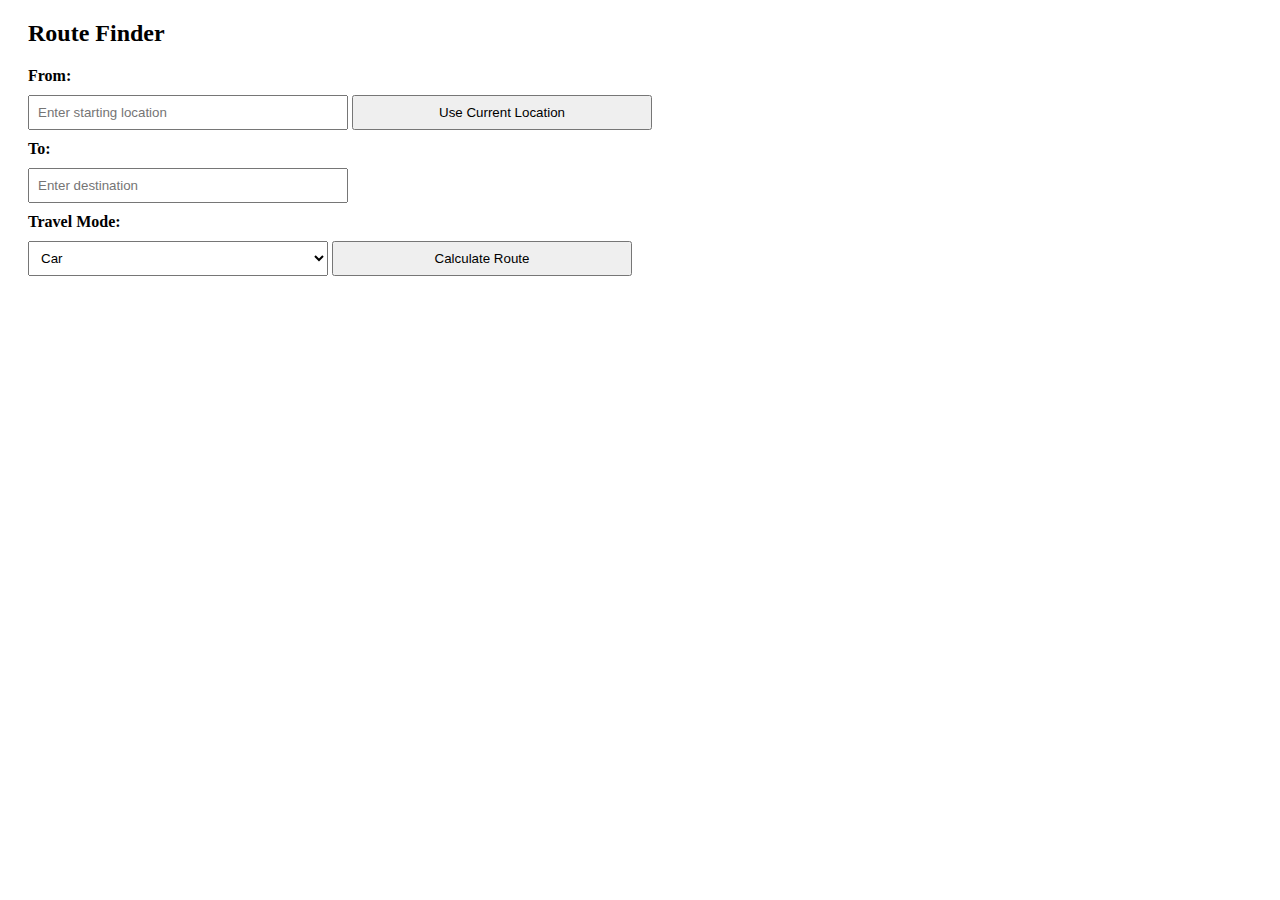
<file: map.html>
<!DOCTYPE html>
<html lang="en">
<head>
    <meta charset="UTF-8">
    <meta name="viewport" content="width=device-width, initial-scale=1.0">
    <title>Route Finder</title>
    <!-- Leaflet.js CSS -->
    <link rel="stylesheet" href="https://unpkg.com/leaflet@1.7.1/dist/leaflet.css" />
    <style>
        #map {
            height: 400px;
            width: 100%;
        }
        .container {
            margin: 20px;
        }
        input, select, button {
            margin: 10px 0;
            padding: 8px;
            width: 300px;
        }
        label {
            display: block;
            font-weight: bold;
        }
        .info {
            margin-top: 10px;
            font-size: 16px;
        }
    </style>
</head>
<body>

    <div class="container">
        <h2>Route Finder</h2>
        
        <label for="from">From:</label>
        <input type="text" id="from" placeholder="Enter starting location">
        <button id="useCurrentLocation">Use Current Location</button>
        
        <label for="to">To:</label>
        <input type="text" id="to" placeholder="Enter destination">
        
        <label for="travelMode">Travel Mode:</label>
        <select id="travelMode">
            <option value="driving">Car</option>
            <option value="cycling">Bike</option>
            <option value="walking">Walking</option>
        </select>
        
        <button id="calculateRouteBtn">Calculate Route</button>
        
        <div class="info">
            <div id="distance"></div>
            <div id="time"></div>
        </div>
        
        <div id="map"></div>
    </div>

    <!-- Leaflet.js and Routing Machine -->
    <script src="https://unpkg.com/leaflet@1.7.1/dist/leaflet.js"></script>
    <script src="https://unpkg.com/leaflet-routing-machine/dist/leaflet-routing-machine.js"></script>

    <script>
        // Initialize the map centered on India
        var map = L.map('map').setView([20, 77], 5);

        // Add OpenStreetMap tile layer
        L.tileLayer('https://{s}.tile.openstreetmap.org/{z}/{x}/{y}.png', {
            attribution: '&copy; <a href="https://www.openstreetmap.org/copyright">OpenStreetMap</a> contributors'
        }).addTo(map);

        var routeControl;
        var userMarker;
        var mode = 'driving'; // Default mode
        var useCurrentLocation = false; // Flag to track if user clicked the button

        // Function to update user's position only when button is clicked
        function setUserLocation(position) {
            var lat = position.coords.latitude;
            var lon = position.coords.longitude;

            if (userMarker) {
                map.removeLayer(userMarker);
            }

            // Add marker only when "Use Current Location" is clicked
            userMarker = L.marker([lat, lon]).addTo(map)
                .bindPopup("Current Location")
                .openPopup();

            // Set the input field and flag
            document.getElementById("from").value = ${lat.toFixed(4)}, ${lon.toFixed(4)};
            useCurrentLocation = true;
        }

        // Event listener for "Use Current Location" button
        document.getElementById("useCurrentLocation").addEventListener("click", function() {
            if (navigator.geolocation) {
                navigator.geolocation.getCurrentPosition(setUserLocation, function(error) {
                    alert("Unable to fetch location. Please enter manually.");
                });
            } else {
                alert("Geolocation is not supported by your browser.");
            }
        });

        // Function to geocode an address and return coordinates
        function geocode(address, callback) {
            var url = https://nominatim.openstreetmap.org/search?format=json&q=${encodeURIComponent(address)};

            fetch(url)
                .then(response => response.json())
                .then(data => {
                    if (data.length > 0) {
                        callback([parseFloat(data[0].lat), parseFloat(data[0].lon)]);
                    } else {
                        alert("Address not found. Try a more specific address.");
                    }
                })
                .catch(error => {
                    alert("Geocoding error. Try again later.");
                });
        }

        // Function to calculate and display the route
        function calculateRoute(start, end) {
            // Remove any previous route
            if (routeControl) {
                map.removeControl(routeControl);
            }

            // Display the route
            routeControl = L.Routing.control({
                waypoints: [L.latLng(start[0], start[1]), L.latLng(end[0], end[1])],
                routeWhileDragging: true,
                router: L.Routing.osrmv1({ profile: mode })
            }).addTo(map);
        }

        // Travel mode selection
        document.getElementById("travelMode").addEventListener("change", function(event) {
            mode = event.target.value;
        });

        // Calculate route button
        document.getElementById("calculateRouteBtn").addEventListener("click", function() {
            var fromAddress = document.getElementById("from").value.trim();
            var toAddress = document.getElementById("to").value.trim();

            if (useCurrentLocation) {
                // If using current location, parse it into coordinates
                var coords = fromAddress.split(',').map(Number);
                if (coords.length === 2 && !isNaN(coords[0]) && !isNaN(coords[1])) {
                    geocode(toAddress, function(toCoords) {
                        calculateRoute(coords, toCoords);
                    });
                } else {
                    alert("Invalid current location. Try again.");
                }
            } else {
                // If not using current location, geocode normally
                if (fromAddress && toAddress) {
                    geocode(fromAddress, function(fromCoords) {
                        geocode(toAddress, function(toCoords) {
                            calculateRoute(fromCoords, toCoords);
                        });
                    });
                } else {
                    alert("Please enter both From and To locations.");
                }
            }
        });

    </script>
</body>
</html>
</file>
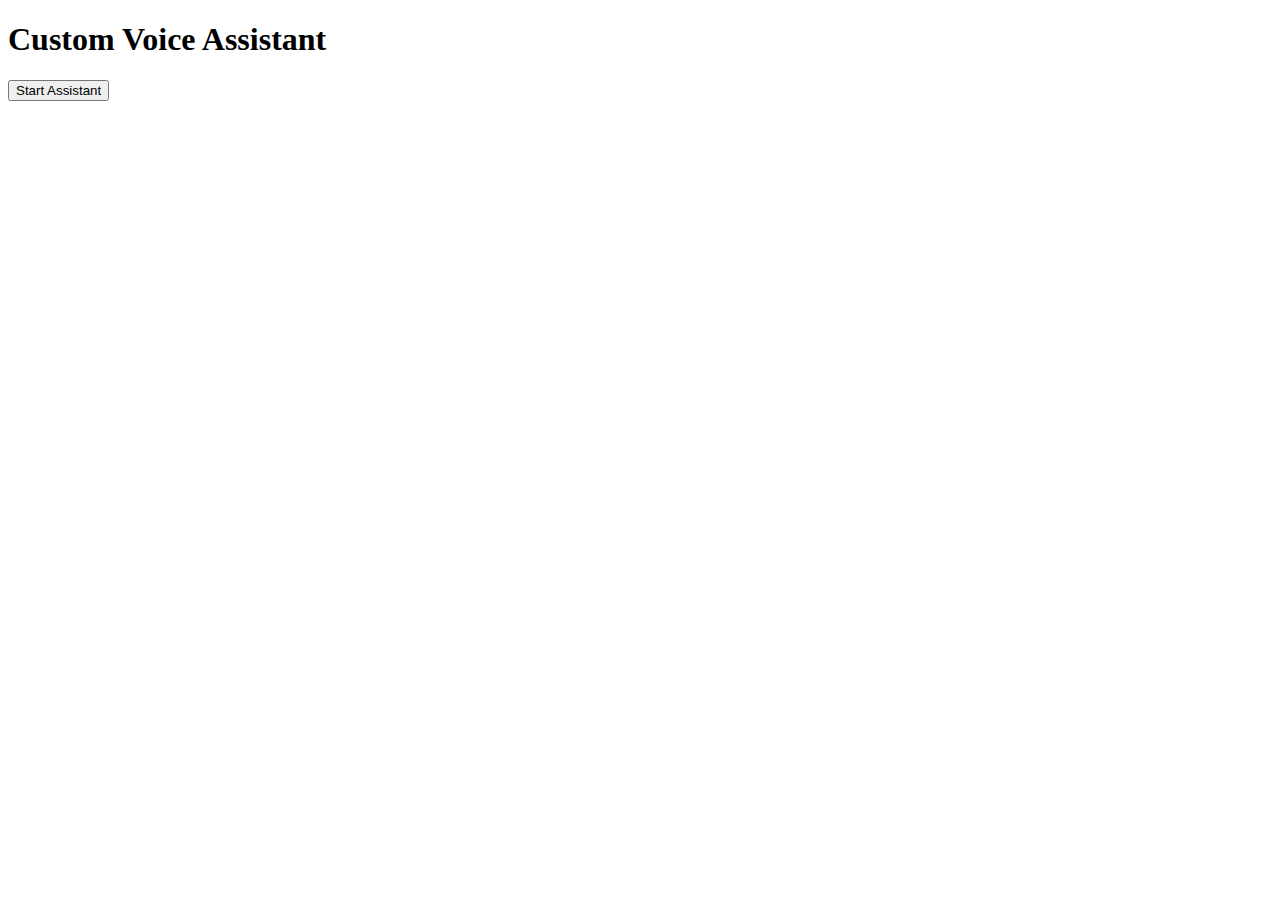
<file: voice.html>
<!DOCTYPE html>
<html lang="en">
<head>
    <meta charset="UTF-8">
    <meta name="viewport" content="width=device-width, initial-scale=1.0">
    <title>Custom Voice Assistant</title>
</head>
<body>
    <h1>Custom Voice Assistant</h1>
    <button id="start-btn">Start Assistant</button>
    <script href="assistant.js"></script>
</body>
</html>
</file>
